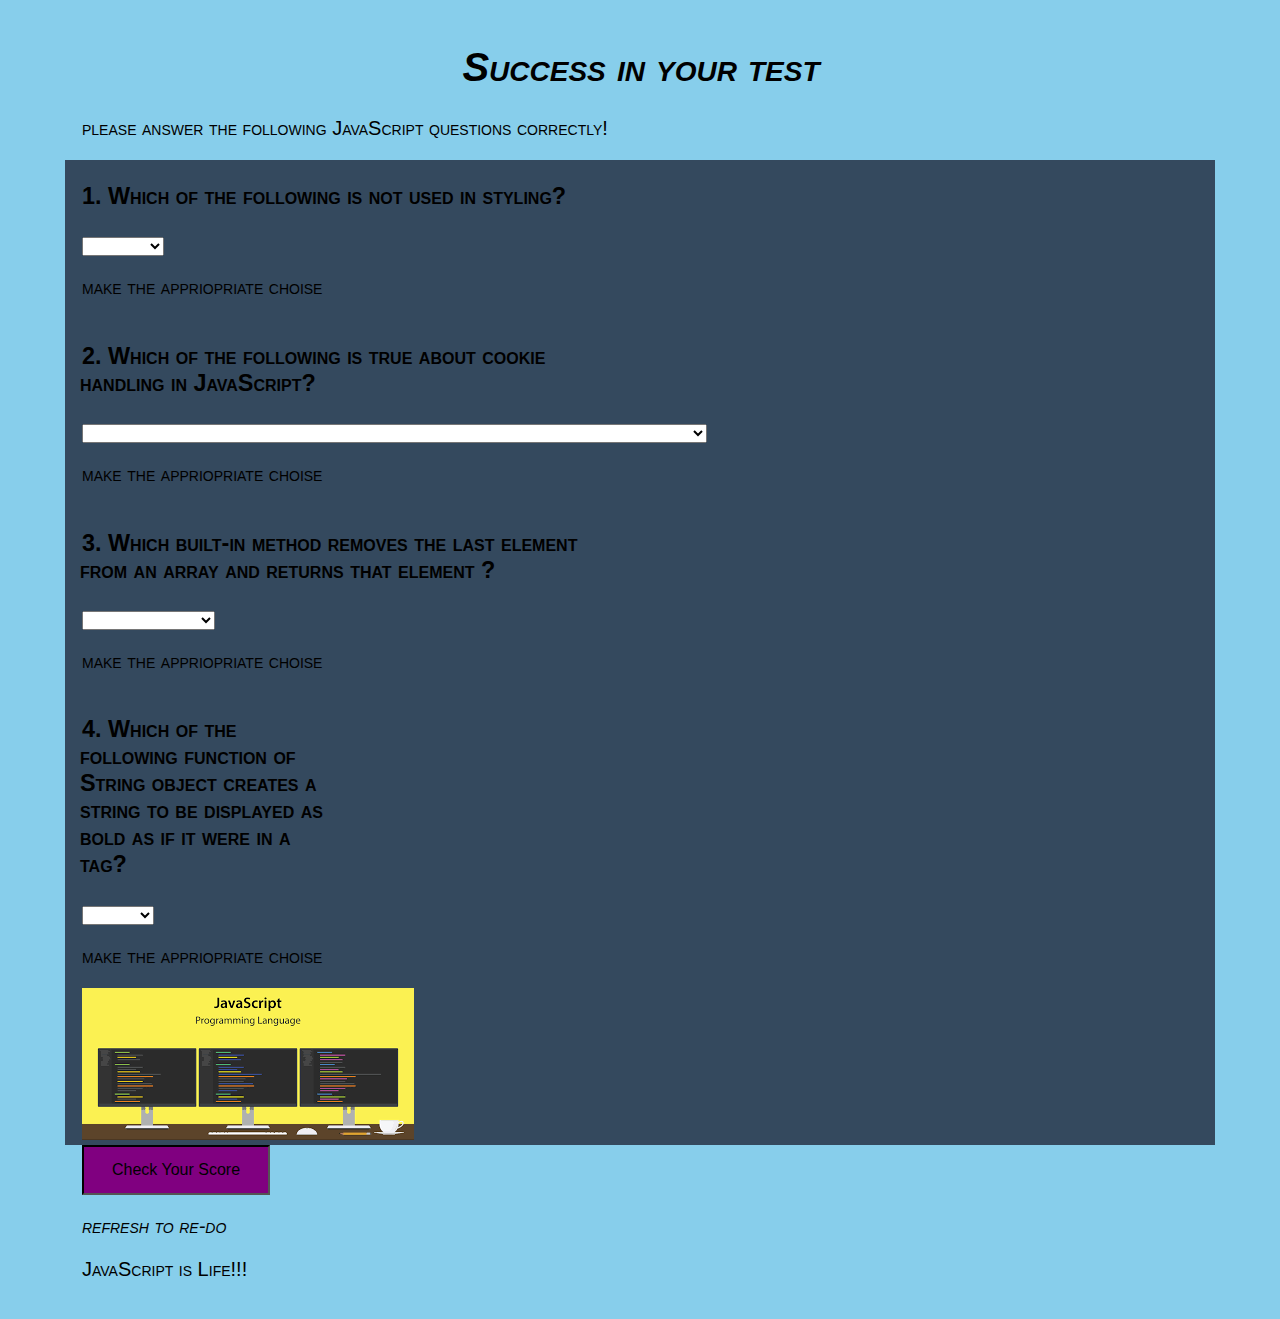
<file: index.html>
<!DOCTYPE html>
  <html>
    <head>
      <title> Quiz board of The Munge</title>
        <meta name="viewport" content="width=device-width, initial-scale=1.0">
        <link href="css/bootstrap.css" rel="stylesheet" type="text/css">
        <link href="css/styles.css" rel="stylesheet" type="text/css">
        <script src="https://code.jquery.com/jquery-3.3.1.min.js"   integrity="sha256-FgpCb/KJQlLNfOu91ta32o/NMZxltwRo8QtmkMRdAu8="   crossorigin="anonymous"></script>
        <script src="js/scripts.js"></script>
    </head>
    <body>
        <div class="container">
            <div class="jumbotron">
                <form id = "blankForm">
                    <h1>Success in your test</h1>
                    <P>please answer the following JavaScript questions correctly!</p>
                    <div class = "row">
                        <div class = "col-md-6">
                            <div class = "panel panel-default">
                                <div class ="panel-heading">
                                    <h3 class="panel-title">1. Which of the following is not used in styling? </h3>
                                </div>
                                <div class= "panel-body">
                                    <select class="form-control" id="quiz1" >
                                            <option value="0"---------></option>
                                            <option value="0">CSS</option>
                                            <option value="25">HTML</option>
                                            <option value="0">Javascript</option>
                                            <option value="0">Jquery</option>
                                    </select>
                                </div>
                                <div class ="panel-footer">
                                    <P>make the appriopriate choise</P>
                                </div>
                            </div>
                        </div>
                    </div>
                    <div class = "row">
                            <div class = "col-md-6">
                                <div class = "panel panel-default">
                                    <div class ="panel-heading">
                                        <h3 class="panel-title">2. Which of the following is true about cookie handling in JavaScript?</h3>
                                    </div>
                                    <div class= "panel-body">
                                        <select class="form-control" id="quiz2" >
                                                <option value="0"---------></option>
                                                <option value="0">JavaScript can manipulate cookies using the cookie property of the Document object/option>
                                                <option value="0">Javascript can read,create,modify, and delete the cookie or cookies that apply to the current web page</option>
                                                <option value="25">Both of the above</option>
                                                <option value="0">none of the above</option>
                                        </select>
                                    </div>
                                    <div class ="panel-footer">
                                        <P>make the appriopriate choise</P>
                                    </div>
                                </div>
                            </div>
                        </div>
                        <div class = "row">
                                <div class = "col-md-6">
                                    <div class = "panel panel-default">
                                        <div class ="panel-heading">
                                            <h3 class="panel-title">3. Which built-in method removes the last element from an array and returns that element ?</h3>
                                        </div>
                                        <div class= "panel-body">
                                            <select class="form-control" id="quiz3" >
                                                    <option value="0"---------></option>
                                                    <option value="0">last()</option>
                                                    <option value="0">get()</option>
                                                    <option value="25">pop()</option>
                                                    <option value="0">none of the above.</option>
                                            </select>
                                            <div class ="panel-footer">
                                                    <P>make the appriopriate choise</P>
                                            </div>
                                        </div>
                                        <div class = "row">
                                                <div class = "col-md-6">
                                                    <div class = "panel panel-default">
                                                        <div class ="panel-heading">
                                                            <h3 class="panel-title">4. Which of the following function of String object creates a
                                                                                        string to be displayed as bold as if it were in a <b> tag?</b></h3>
                                                        </div>
                                                        <div class= "panel-body">
                                                            <select class="form-control" id="quiz4" >
                                                                    <option value="0"---------></option>
                                                                    <option value="0">anchor()</option>
                                                                    <option value="0">big()</option>
                                                                    <option value="0">blink()</option>
                                                                    <option value="25">bold()</option>
                                                            </select>
                                                        </div>
                                                        <div class ="panel-footer">
                                                            <P>make the appriopriate choise</P>
                                                        </div>
                                                    </div>
                                                </div>
                                            </div>
                                    </div>
                                </div>
                            </div>
                    <div class ="row">
                        <div class="col-md-6">
                            <img src="image/background1.png" alt="JavaScript is Life">
                        </div>
                    </div>
                    <div id = "finish">
                        <button type="submit" class="btn">Check Your Score</button>
                        <p><em>refresh to re-do</em></p>
                        <p>JavaScript is Life!!!</p>
                    </div>
                </form>
            </div>
        </div>
    </body>
</html>
</file>
<file: css/styles.css>
h1 {
    text-align: center;
    font-size: 40px;
    font-style: italic;
  }
  .container {
    text-align: inherit;
    text-indent: 2px;
    font-size: 20px;
    padding: 10px;
    font-variant: small-caps;
  }

  .finish {
    display: none;
  }
  .row {
    background-color: #34495e;
    color: black;
  }
  #cheer {
    color: #3a5b79;
  }

  body{
    background-color:skyblue;
    font-family: sans-serif;
    }
    .btn {
    border-style: inset;
    background-color: purple;
    padding: 14px 28px;
    font-size: 16px;
    cursor: pointer;
    display: inline-block;
  }
  .btn:hover {background: #eee;}
    @media screen and (max-width: 800px) {
  .left, .main, .right {
    width: 100%;
</file>
